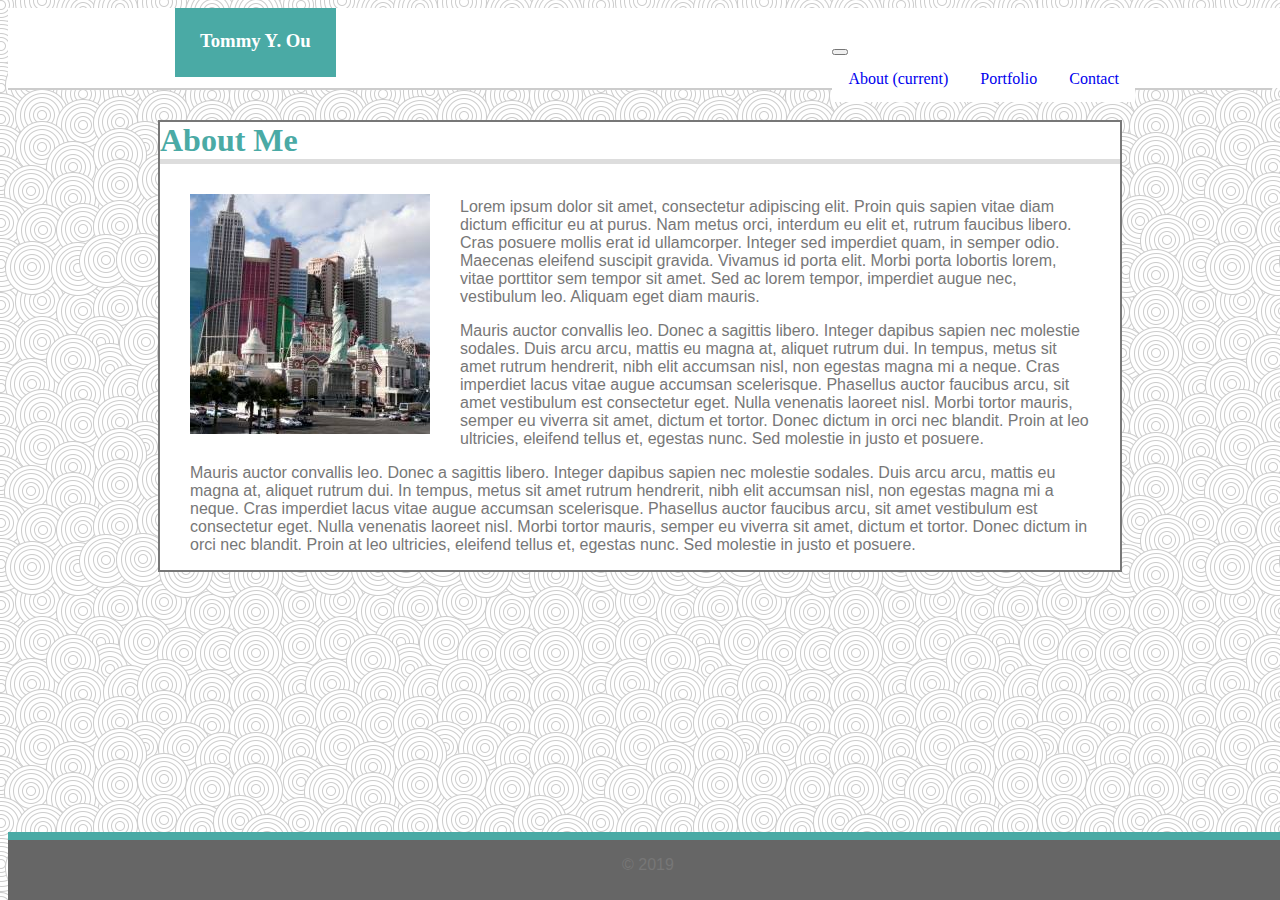
<file: Bootstrap-Portfolio/index.html>
<!DOCTYPE html>
<html lang="en">
<head>
    <meta charset="UTF-8">
    <meta name="viewport" content="width=device-width, initial-scale=1.0">
    <meta http-equiv="X-UA-Compatible" content="ie=edge">
    <title>About Me</title>
    <link rel="stylesheet" href="./assets/css/style.css">
    <link rel="stylesheet" href="https://stackpath.bootstrapcdn.com/bootstrap/4.2.1/css/bootstrap.min.css" integrity="sha384-GJzZqFGwb1QTTN6wy59ffF1BuGJpLSa9DkKMp0DgiMDm4iYMj70gZWKYbI706tWS" crossorigin="anonymous">
    <script src="https://ajax.googleapis.com/ajax/libs/jquery/3.3.1/jquery.min.js"></script>
    <script src="https://cdnjs.cloudflare.com/ajax/libs/popper.js/1.14.6/umd/popper.min.js"></script>
    <script src="https://maxcdn.bootstrapcdn.com/bootstrap/4.2.1/js/bootstrap.min.js"></script>
</head>
<body>
    <div id="navi">
        <div class="wrapper1 col">
            <h3 id="Name" class="col-xs-8">Tommy Y. Ou</h3>
                <nav class="navbar navbar-expand-md navbar-light justify-content-end" id="navibutton">
                    <button class="navbar-toggler" type="button" data-toggle="collapse" data-target="#navbarSupportedContent" aria-controls="navbarSupportedContent" aria-expanded="false" aria-label="Toggle navigation">
                        <span class="navbar-toggler-icon"></span>
                    </button>
          
                    <div class="collapse navbar-collapse" id="navbarSupportedContent">
                        <ul class="navbar-nav">
                            <li class="nav-item active">
                            <a class="nav-link" href="./index.html">About <span class="sr-only">(current)</span></a>
                            </li>
                            <li class="nav-item">
                            <a class="nav-link" href="./portfolio.html">Portfolio</a>
                            </li>
                            <li class="nav-item">
                            <a class="nav-link" href="./contact.html">Contact</a>
                            </li>
                        </ul>
                    </div>
                </nav>
        </div>
    </div>

    

    <div id="MainContent">
        <div class="wrapper2 col">

            <h1 id="heading1">About Me</h1>
            <img id="Tommy" src="./assets/image/Placeholder.jpg" alt="Placeholder Pic">
            <br>
            <p class="text1">
                    Lorem ipsum dolor sit amet, consectetur adipiscing elit. Proin quis sapien vitae diam dictum efficitur eu at purus. Nam metus orci, interdum eu elit et, rutrum faucibus libero. Cras posuere mollis erat id ullamcorper. Integer sed imperdiet quam, in semper odio. Maecenas eleifend suscipit gravida. Vivamus id porta elit. Morbi porta lobortis lorem, vitae porttitor sem tempor sit amet. Sed ac lorem tempor, imperdiet augue nec, vestibulum leo. Aliquam eget diam mauris.
            </p>

            <p class="text1">
                    Mauris auctor convallis leo. Donec a sagittis libero. Integer dapibus sapien nec molestie sodales. Duis arcu arcu, mattis eu magna at, aliquet rutrum dui. In tempus, metus sit amet rutrum hendrerit, nibh elit accumsan nisl, non egestas magna mi a neque. Cras imperdiet lacus vitae augue accumsan scelerisque. Phasellus auctor faucibus arcu, sit amet vestibulum est consectetur eget. Nulla venenatis laoreet nisl. Morbi tortor mauris, semper eu viverra sit amet, dictum et tortor. Donec dictum in orci nec blandit. Proin at leo ultricies, eleifend tellus et, egestas nunc. Sed molestie in justo et posuere.
            </p>
            
            <p class="text1">
                    Mauris auctor convallis leo. Donec a sagittis libero. Integer dapibus sapien nec molestie sodales. Duis arcu arcu, mattis eu magna at, aliquet rutrum dui. In tempus, metus sit amet rutrum hendrerit, nibh elit accumsan nisl, non egestas magna mi a neque. Cras imperdiet lacus vitae augue accumsan scelerisque. Phasellus auctor faucibus arcu, sit amet vestibulum est consectetur eget. Nulla venenatis laoreet nisl. Morbi tortor mauris, semper eu viverra sit amet, dictum et tortor. Donec dictum in orci nec blandit. Proin at leo ultricies, eleifend tellus et, egestas nunc. Sed molestie in justo et posuere.
            </p>
        </div>
    </div>
    <div id="footer">
        <div class="wrapper1 col">
            <p class="text1">&copy; 2019</p>
        </div>
    </div>
    
</body>
</html>
</file>
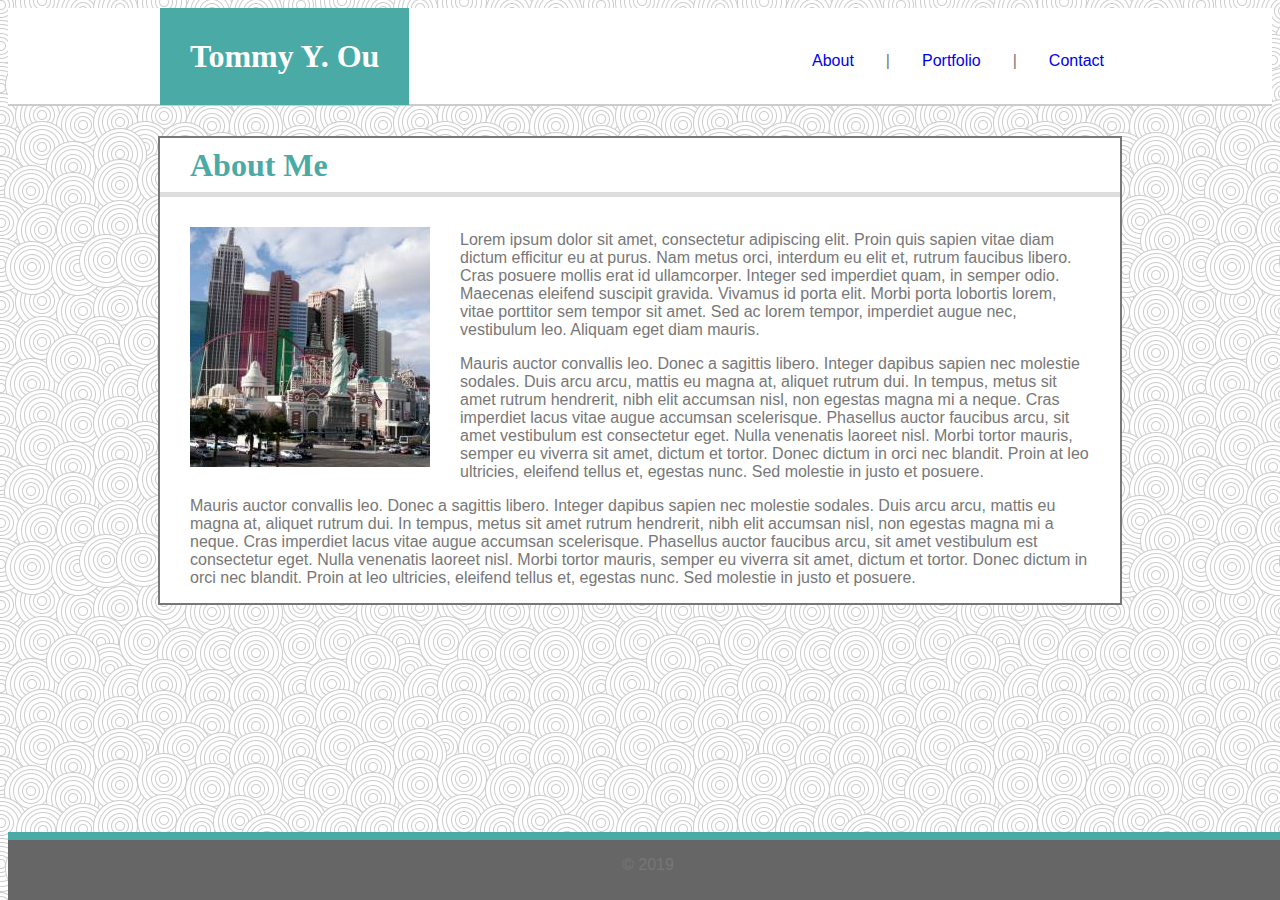
<file: Responsive-Portfolio/index.html>
<!DOCTYPE html>
<html lang="en">
<head>
    <meta charset="UTF-8">
    <meta name="viewport" content="width=device-width, initial-scale=1.0">
    <meta http-equiv="X-UA-Compatible" content="ie=edge">
    <title>About Me</title>
    <link rel="stylesheet" media="screen and (min-width: 981px)" href="./assets/css/style - computer.css">
    <link rel="stylesheet" media="screen and (max-width: 980px) and (min-width: 641px)" href="./assets/css/style - tablet.css">
    <link rel="stylesheet" media="screen and (max-width: 640px)" href="./assets/css/style - phone.css">
</head>
<body>
    <div id="navi">
        <div class="wrapper1">
            <div id="Name"><h1>Tommy Y. Ou</h1></div>

            <div id="navibutton" class="text2" style="text-align:center">
                <ul>
                    <li><a href="./index.html">About</a></li>
                    <li><a>|</a></li>
                    <li><a href="./portfolio.html">Portfolio</a></li>
                    <li><a>|</a></li>
                    <li><a href="./contact.html">Contact</a></li>
                </ul>
            </div>
        </div>
    </div>

    <div id="MainContent">
        <div class="wrapper2">

            <h1 id="heading1">About Me</h1>
            <img id="Tommy" src="./assets/image/Placeholder.jpg" alt="Placeholder Pic">
            <br>
            <p class="text1">
                    Lorem ipsum dolor sit amet, consectetur adipiscing elit. Proin quis sapien vitae diam dictum efficitur eu at purus. Nam metus orci, interdum eu elit et, rutrum faucibus libero. Cras posuere mollis erat id ullamcorper. Integer sed imperdiet quam, in semper odio. Maecenas eleifend suscipit gravida. Vivamus id porta elit. Morbi porta lobortis lorem, vitae porttitor sem tempor sit amet. Sed ac lorem tempor, imperdiet augue nec, vestibulum leo. Aliquam eget diam mauris.
            </p>

            <p class="text1">
                    Mauris auctor convallis leo. Donec a sagittis libero. Integer dapibus sapien nec molestie sodales. Duis arcu arcu, mattis eu magna at, aliquet rutrum dui. In tempus, metus sit amet rutrum hendrerit, nibh elit accumsan nisl, non egestas magna mi a neque. Cras imperdiet lacus vitae augue accumsan scelerisque. Phasellus auctor faucibus arcu, sit amet vestibulum est consectetur eget. Nulla venenatis laoreet nisl. Morbi tortor mauris, semper eu viverra sit amet, dictum et tortor. Donec dictum in orci nec blandit. Proin at leo ultricies, eleifend tellus et, egestas nunc. Sed molestie in justo et posuere.
            </p>
            
            <p class="text1">
                    Mauris auctor convallis leo. Donec a sagittis libero. Integer dapibus sapien nec molestie sodales. Duis arcu arcu, mattis eu magna at, aliquet rutrum dui. In tempus, metus sit amet rutrum hendrerit, nibh elit accumsan nisl, non egestas magna mi a neque. Cras imperdiet lacus vitae augue accumsan scelerisque. Phasellus auctor faucibus arcu, sit amet vestibulum est consectetur eget. Nulla venenatis laoreet nisl. Morbi tortor mauris, semper eu viverra sit amet, dictum et tortor. Donec dictum in orci nec blandit. Proin at leo ultricies, eleifend tellus et, egestas nunc. Sed molestie in justo et posuere.
            </p>
        </div>
    </div>
    <div id="footer">
        <div class="wrapper1">
            <p class="text2">&copy; 2019</p>
        </div>
    </div>
    
</body>
</html>
</file>
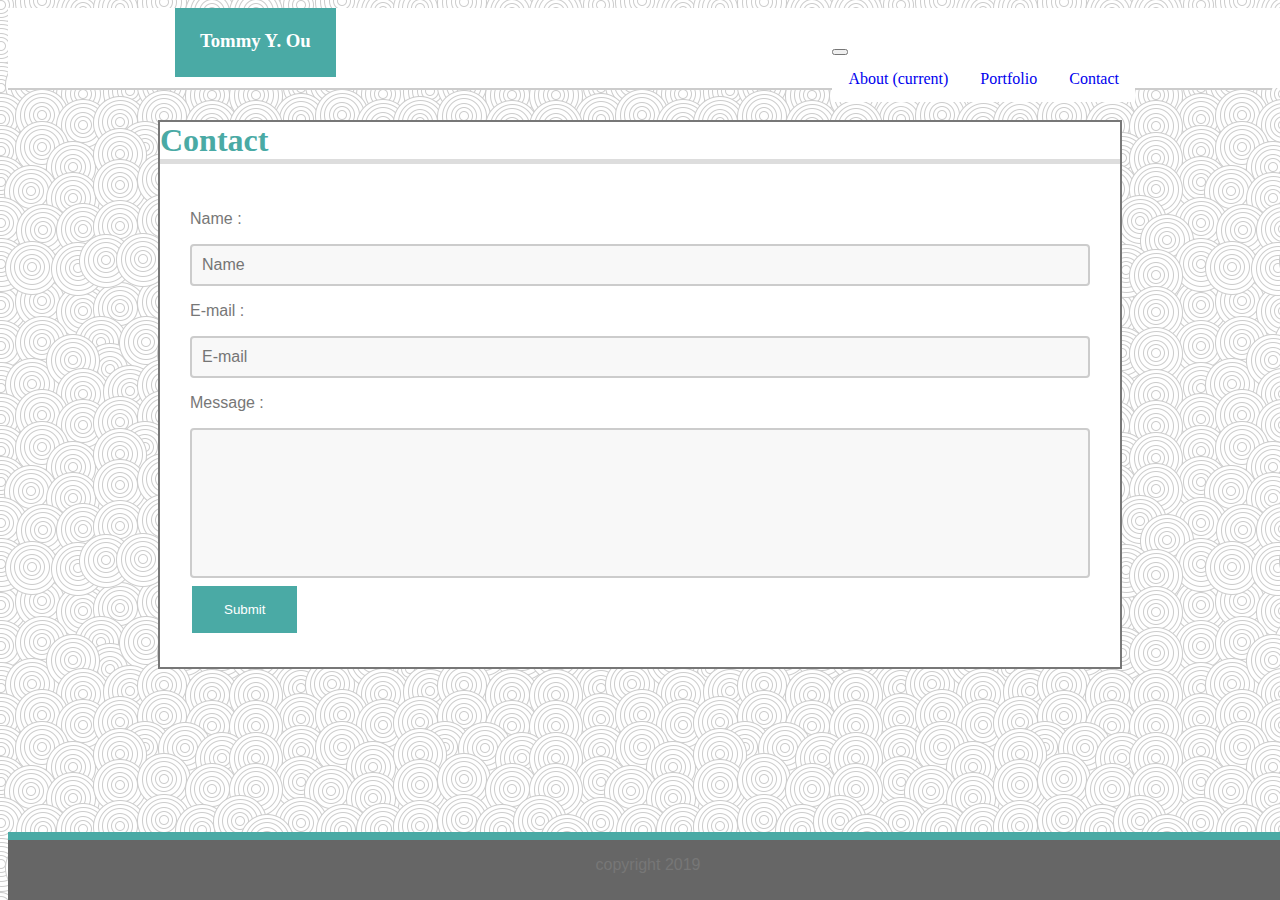
<file: Bootstrap-Portfolio/contact.html>
<!DOCTYPE html>
<html lang="en">
<head>
    <meta charset="UTF-8">
    <meta name="viewport" content="width=device-width, initial-scale=1.0">
    <meta http-equiv="X-UA-Compatible" content="ie=edge">
    <title>Contact</title>
    <link rel="stylesheet" href="./assets/css/style.css">
    <link rel="stylesheet" href="https://stackpath.bootstrapcdn.com/bootstrap/4.2.1/css/bootstrap.min.css" integrity="sha384-GJzZqFGwb1QTTN6wy59ffF1BuGJpLSa9DkKMp0DgiMDm4iYMj70gZWKYbI706tWS" crossorigin="anonymous">
    <script src="https://ajax.googleapis.com/ajax/libs/jquery/3.3.1/jquery.min.js"></script>
    <script src="https://cdnjs.cloudflare.com/ajax/libs/popper.js/1.14.6/umd/popper.min.js"></script>
    <script src="https://maxcdn.bootstrapcdn.com/bootstrap/4.2.1/js/bootstrap.min.js"></script>
</head>
<body>
    <div id="navi">
        <div class="wrapper1 col">
            <h3 id="Name">Tommy Y. Ou</h3>
                <nav class="navbar navbar-expand-md navbar-light" id="navibutton">
                    <button class="navbar-toggler" type="button" data-toggle="collapse" data-target="#navbarSupportedContent" aria-controls="navbarSupportedContent" aria-expanded="false" aria-label="Toggle navigation">
                        <span class="navbar-toggler-icon"></span>
                    </button>
          
                    <div class="collapse navbar-collapse" id="navbarSupportedContent">
                        <ul class="navbar-nav">
                            <li class="nav-item active">
                            <a class="nav-link" href="./index.html">About <span class="sr-only">(current)</span></a>
                            </li>
                            <li class="nav-item">
                            <a class="nav-link" href="./portfolio.html">Portfolio</a>
                            </li>
                            <li class="nav-item">
                            <a class="nav-link" href="./contact.html">Contact</a>
                            </li>
                        </ul>
                    </div>
                </nav>
        </div>
    </div>
    <div id="MainContent">
        <div class="wrapper2 col">
            <h1 id="heading1">Contact</h1>
            <form action="/action_page.php">
                <p class="text2"> Name : </p>
                <input class="text1" type="text" name="Name" placeholder="Name">
                <br>
                <p class="text2"> E-mail : </p>
                <input class="text1" type="text" name="E-mail" placeholder="E-mail">
                <br>
                <p class="text2"> Message : </p>
                <textarea class="text1" type="text" placeholder="Message..."> </textarea>
                <br>



                <input type="submit" value="Submit">
              </form> 
              
        </div>
    </div>
    <div id="footer">
        <div class="wrapper1 col">
            <p class="text1">copyright 2019</p>
        </div>
    </div>
    
</body>
</html>
</file>
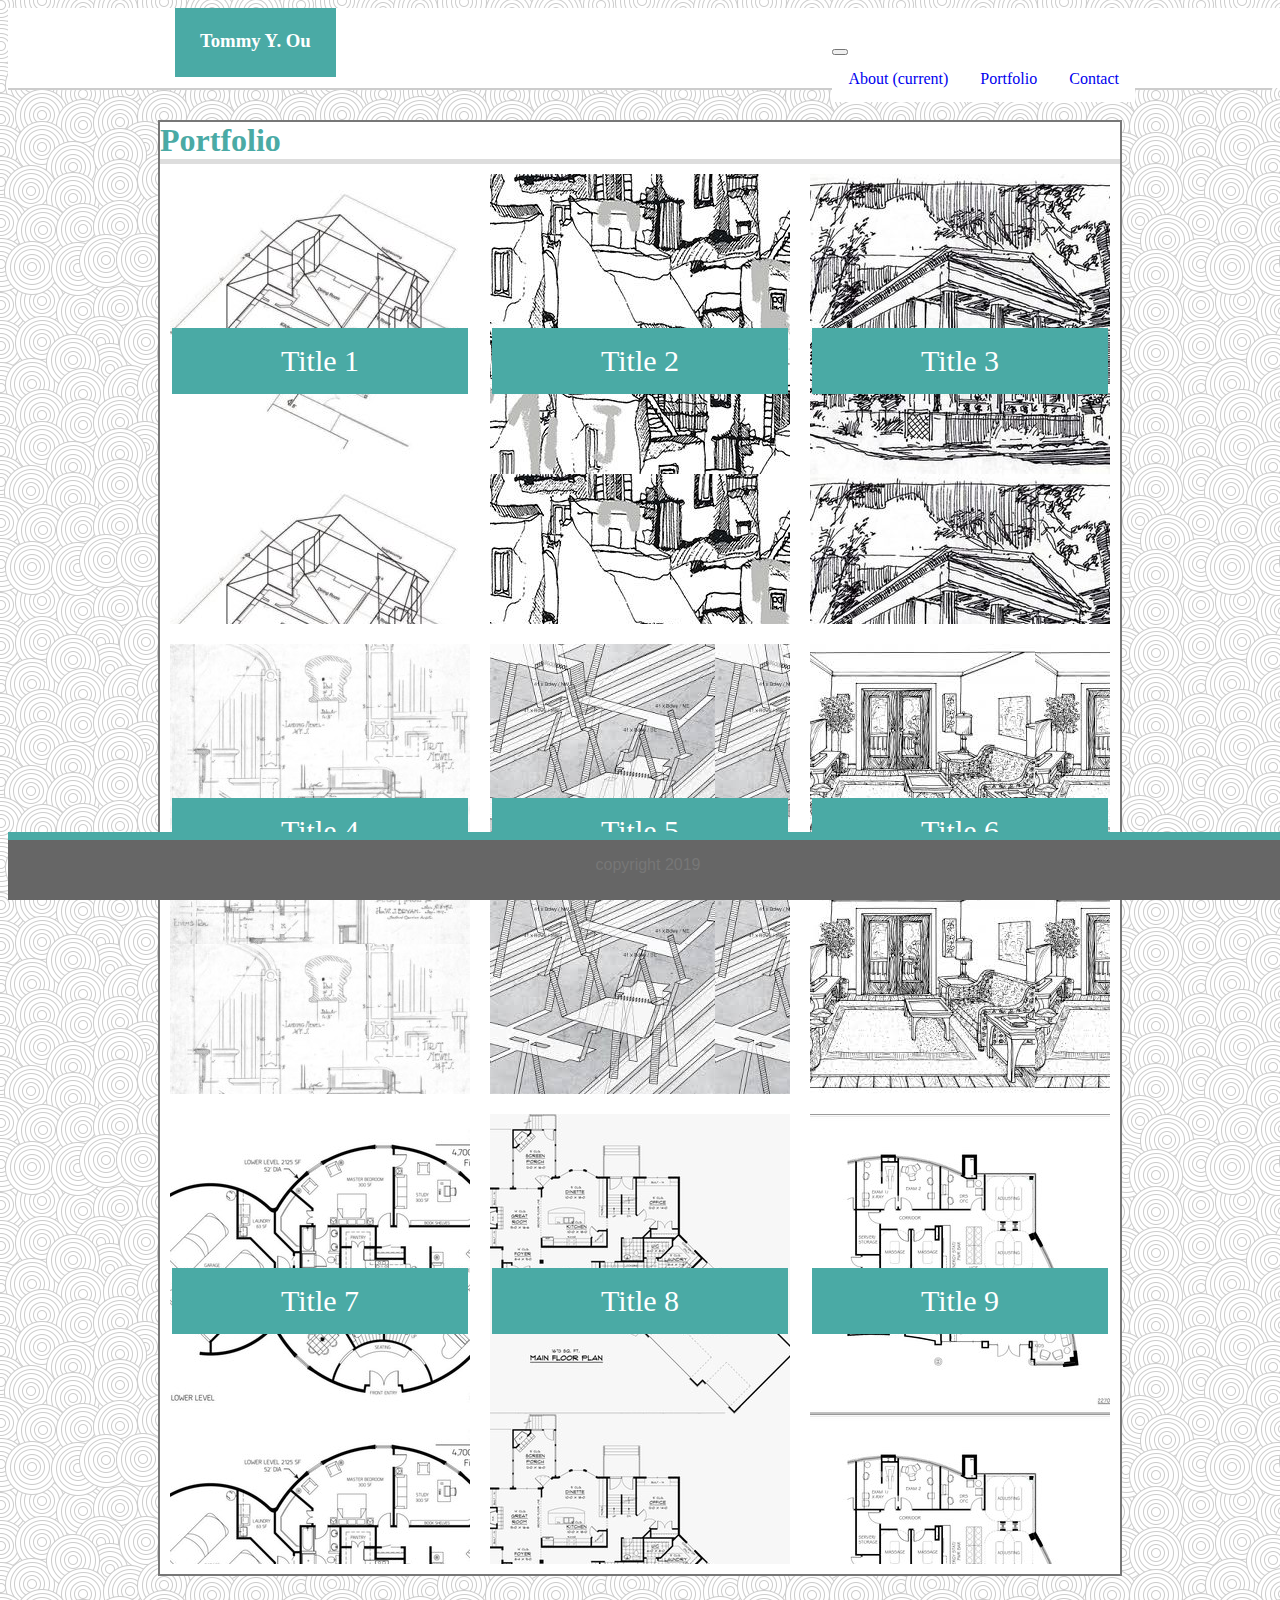
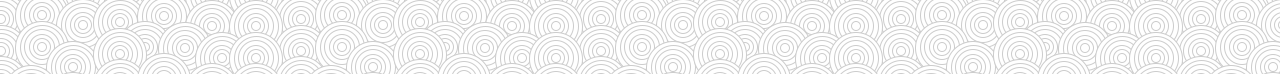
<file: Bootstrap-Portfolio/portfolio.html>
<!DOCTYPE html>
<html lang="en">
<head>
    <meta charset="UTF-8">
    <meta name="viewport" content="width=device-width, initial-scale=1.0">
    <meta http-equiv="X-UA-Compatible" content="ie=edge">
    <title>Portfolio</title>
    <link rel="stylesheet" href="./assets/css/style.css">
    <link rel="stylesheet" href="https://stackpath.bootstrapcdn.com/bootstrap/4.2.1/css/bootstrap.min.css" integrity="sha384-GJzZqFGwb1QTTN6wy59ffF1BuGJpLSa9DkKMp0DgiMDm4iYMj70gZWKYbI706tWS" crossorigin="anonymous">
    <script src="https://ajax.googleapis.com/ajax/libs/jquery/3.3.1/jquery.min.js"></script>
    <script src="https://cdnjs.cloudflare.com/ajax/libs/popper.js/1.14.6/umd/popper.min.js"></script>
    <script src="https://maxcdn.bootstrapcdn.com/bootstrap/4.2.1/js/bootstrap.min.js"></script>
</head>
<body>
    <div id="navi">
        <div class="wrapper1 col">
            <h3 id="Name" class="col-sm-3">Tommy Y. Ou</h3>
                <nav class="navbar navbar-expand-md navbar-light justify-content-end" id="navibutton">
                    <button class="navbar-toggler" type="button" data-toggle="collapse" data-target="#navbarSupportedContent" aria-controls="navbarSupportedContent" aria-expanded="false" aria-label="Toggle navigation">
                        <span class="navbar-toggler-icon"></span>
                    </button>
          
                    <div class="collapse navbar-collapse" id="navbarSupportedContent">
                        <ul class="navbar-nav">
                            <li class="nav-item active">
                            <a class="nav-link" href="./index.html">About <span class="sr-only">(current)</span></a>
                            </li>
                            <li class="nav-item">
                            <a class="nav-link" href="./portfolio.html">Portfolio</a>
                            </li>
                            <li class="nav-item">
                            <a class="nav-link" href="./contact.html">Contact</a>
                            </li>
                        </ul>
                    </div>
                </nav>
        </div>
    </div>
    <div id="MainContent">
        <div class="wrapper2 col ">
            <h1 id="heading1">Portfolio</h1>
            <div class="flex-container justify-content-center">
                    <div id="img1">
                        <p>Title 1</p>
                    </div>
                    <div id="img2">
                        <p>Title 2</p>
                    </div>
                    <div id="img3">
                        <p>Title 3</p>
                    </div>
                    <div id="img4">
                        <p>Title 4</p>
                    </div>
                    <div id="img5">
                        <p>Title 5</p>
                    </div>
                    <div id="img6">
                        <p>Title 6</p>
                    </div>
                    <div id="img7">
                        <p>Title 7</p>
                    </div>
                    <div id="img8">
                        <p>Title 8</p>
                    </div>
                    <div id="img9">
                        <p>Title 9</p>
                    </div>
            </div>
        </div>
    </div>
    <div id="footer">
        <div class="wrapper1 col">
            <p class="text1">copyright 2019</p>
        </div>
    </div>
    
</body>
</html>
</file>
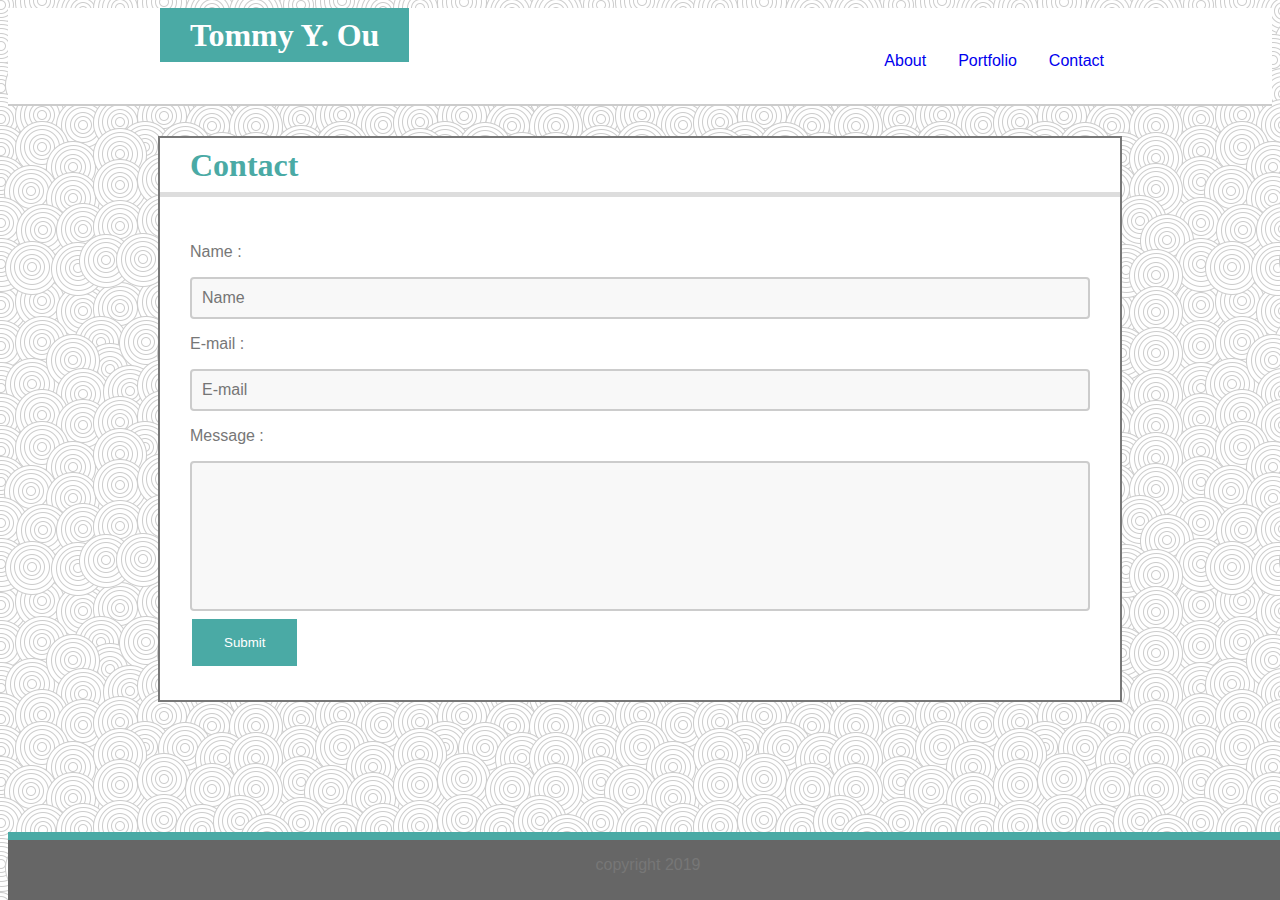
<file: Responsive-Portfolio/contact.html>
<!DOCTYPE html>
<html lang="en">
<head>
    <meta charset="UTF-8">
    <meta name="viewport" content="width=device-width, initial-scale=1.0">
    <meta http-equiv="X-UA-Compatible" content="ie=edge">
    <title>Contact</title>
    <link rel="stylesheet" media="screen and (min-width: 980px)" href="./assets/css/style - computer.css">
    <link rel="stylesheet" media="screen and (max-width: 979px) and (min-width: 640px)" href="./assets/css/style - tablet.css">
    <link rel="stylesheet" media="screen and (max-width: 639px)" href="./assets/css/style - phone.css">
</head>
<body>
    <div id="navi">
        <div class="wrapper1">
            <h1 id="Name">Tommy Y. Ou</h1>
        
            <div id="navibutton" class="text2">
                <ul>
                    <li><a href="./index.html">About</a></li>
                    <li><a href="./portfolio.html">Portfolio</a></li>
                    <li><a href="./contact.html">Contact</a></li>
                </ul>
            </div>
        </div>
    </div>
    <div id="MainContent">
        <div class="wrapper2">
            <h1 id="heading1">Contact</h1>
            <form action="/action_page.php">
                <p class="text2"> Name : </p>
                <input class="text1" type="text" name="Name" placeholder="Name">
                <br>
                <p class="text2"> E-mail : </p>
                <input class="text1" type="text" name="E-mail" placeholder="E-mail">
                <br>
                <p class="text2"> Message : </p>
                <textarea class="text1" type="text" placeholder="Message..."> </textarea>
                <br>



                <input type="submit" value="Submit">
              </form> 
              
        </div>
    </div>
    <div id="footer">
        <div class="wrapper1">
            <p class="text1">copyright 2019</p>
        </div>
    </div>
    
</body>
</html>
</file>
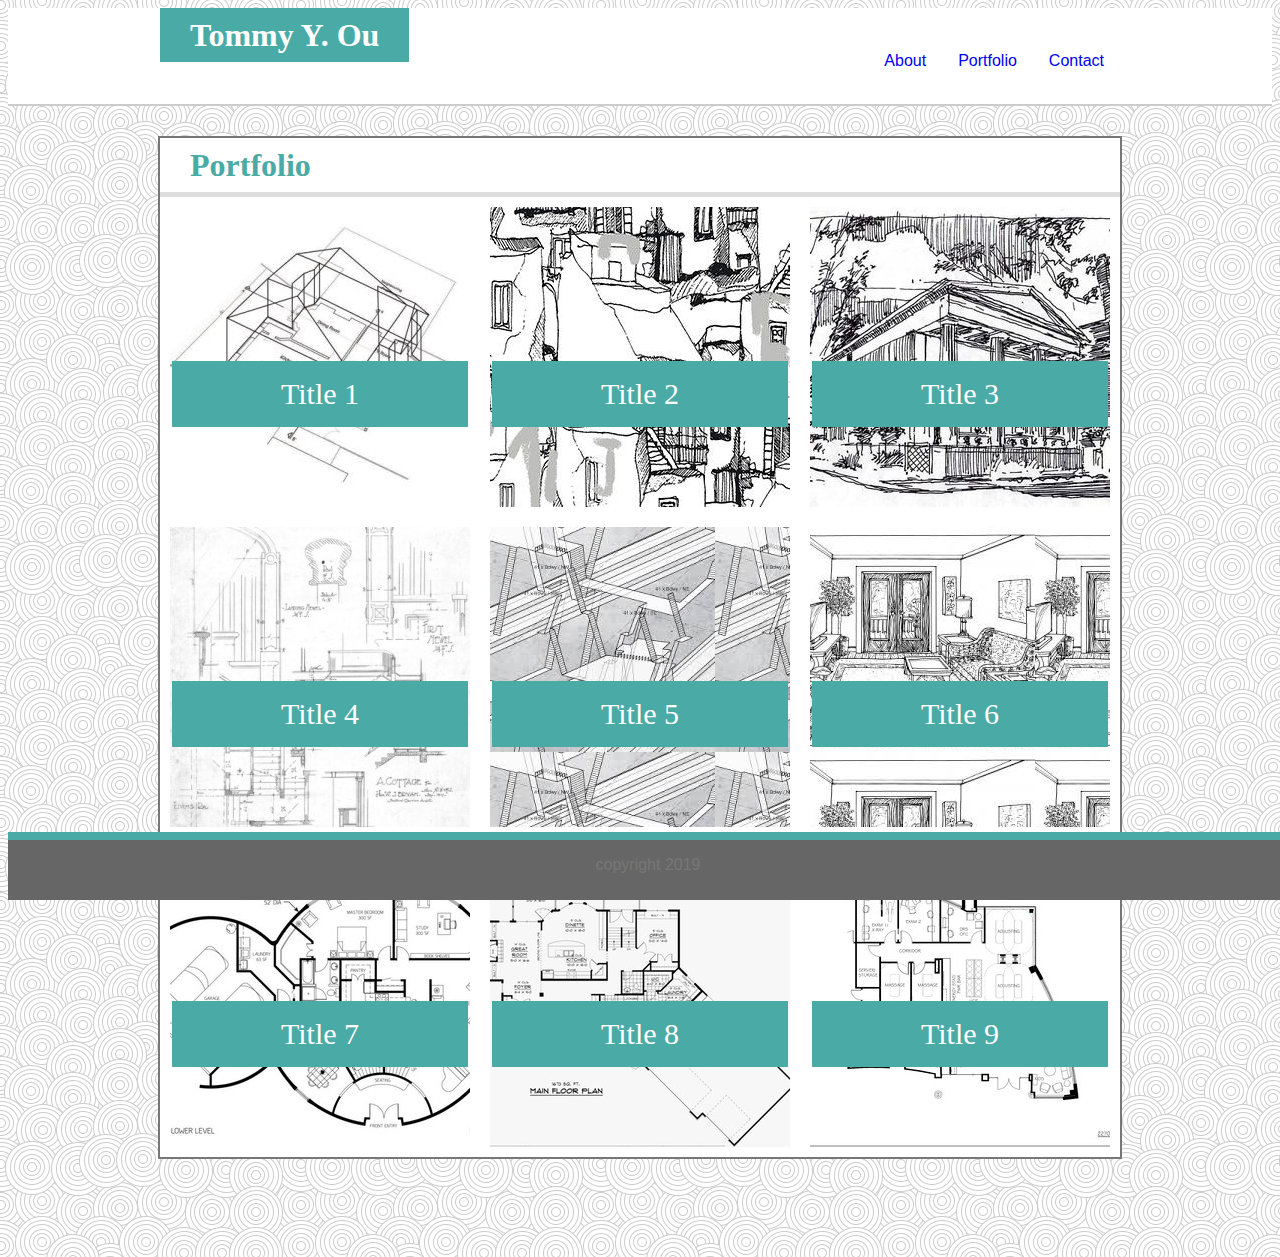
<file: Responsive-Portfolio/portfolio.html>
<!DOCTYPE html>
<html lang="en">
<head>
    <meta charset="UTF-8">
    <meta name="viewport" content="width=device-width, initial-scale=1.0">
    <meta http-equiv="X-UA-Compatible" content="ie=edge">
    <title>Portfolio</title>
    <link rel="stylesheet" media="screen and (min-width: 1000px)" href="./assets/css/style - computer.css">
    <link rel="stylesheet" media="screen and (max-width: 999px) and (min-width: 650px)" href="./assets/css/style - tablet.css">
    <link rel="stylesheet" media="screen and (max-width: 649px)" href="./assets/css/style - phone.css">
</head>
<body>
    <div id="navi">
        <div class="wrapper1 col">
            <h1 id="Name">Tommy Y. Ou</h1>
                
            <div id="navibutton" class="text2">
                <ul>
                    <li><a href="./index.html">About</a></li>
                    <li><a href="./portfolio.html">Portfolio</a></li>
                    <li><a href="./contact.html">Contact</a></li>
                </ul>
            </div>
        </div>
    </div>
    <div id="MainContent">
        <div class="wrapper2">
            <h1 id="heading1">Portfolio</h1>
            <div class="flex-container">
                    <div id="img1">
                        <p>Title 1</p>
                    </div>
                    <div id="img2">
                        <p>Title 2</p>
                    </div>
                    <div id="img3">
                        <p>Title 3</p>
                    </div>
                    <div id="img4">
                        <p>Title 4</p>
                    </div>
                    <div id="img5">
                        <p>Title 5</p>
                    </div>
                    <div id="img6">
                        <p>Title 6</p>
                    </div>
                    <div id="img7">
                        <p>Title 7</p>
                    </div>
                    <div id="img8">
                        <p>Title 8</p>
                    </div>
                    <div id="img9">
                        <p>Title 9</p>
                    </div>
            </div>
        </div>
    </div>
    <div id="footer">
        <div class="wrapper1">
            <p class="text1">copyright 2019</p>
        </div>
    </div>
    
</body>
</html>
</file>
<file: Bootstrap-Portfolio/assets/css/style.css>
/*-- Fonts --*/
h3 {
    font-family: 'Georgia', Times, Times New Roman, serif;
    padding: 25px;
    padding-top: 22px;
}

.text1 {
    font-family:'Arial', 'Helvetica Neue', Helvetica, sans-serif;
    color: #777777;
    padding-left: 30px;
    padding-right: 30px;

}

.text2 {
    font-family:'Arial', 'Helvetica Neue', Helvetica, sans-serif;
    color: #777777;
    padding-left: 0px;
    padding-right: 0px;
}


/*-- Background --*/

body {
    background-image: url("../image/swirl_pattern.png");
}


/*-- Navi Bar --*/

ul {
    list-style-type: none;
    margin: 0;
    padding: 0;
    overflow: hidden;
    background-color: white;
    z-index: +99;
  }
  
li {
    float: left;
  }
  
li a {
    display: block;
    text-align: center;
    padding: 14px 16px;
    text-decoration: none;
    border-right-style: solid;
    border-right:#777777;
    border-width: 2px;
    
  }

/*-- Wrapper --*/

.wrapper1 {
    width: 960px;
    margin: auto;
}

.wrapper2 {
    width: 960px;
    margin: auto;
    background-color: white;
    border-style: solid;
    border-color: #777777;
    border-width: 2px;
    z-index: -1;
}





#Tommy {
    padding: 30px;
    size: 25%;
    float: left;
}

#navi {
    height: 80px;
    width: 100%;
    background-color: white;
    padding-left: 15px;
    padding-right: 15px;
}

#navibutton {
    padding-top: 30px;
    background-color: white;
    float: right;
}

#MainContent {
    padding: 30px;
    padding-bottom: 90px;
    border-top-style: solid;
    border-color: #cccccc;
    border-width: 2px;
  }

#footer {
    background-color: #666666;
    border-top-style: solid;
    border-color: #4aaaa5;
    border-width: 8px;
    height: 60px;
    width: 100%;
    position: fixed;
    bottom: 0px;
  }

#Name {
    text-align: center;
    color: white;
    background-color: #4aaaa5;
    max-width:220px;
    margin: auto;
    float: left;
}

#heading1 {
    text-align: left;
    color: #4aaaa5;
    background-color: white;
    margin: auto;
    border-bottom-style: solid;
    border-color: #dddddd;
    border-width: 5px;
}

.wrapper1 p {
    text-align: center
}

/*-- Forms Styling --*/
input[type=text] {
    width: 100%;
    padding: 10px;
    margin:  auto;
    box-sizing: border-box;
    border: 2px solid #ccc;
    border-radius: 4px;
    border-radius: 4px;
    background-color: #f8f8f8;
    font-size: 16px;
  }

textarea {
    width: 100%;
    height: 150px;
    padding: 10px;
    box-sizing: border-box;
    border: 2px solid #ccc;
    border-radius: 4px;
    background-color: #f8f8f8;
    font-size: 16px;
    resize: none;
  }
form {
    padding: 30px;
}

input[type=button], input[type=submit], input[type=reset] {
    background-color: #4aaaa5;
    border: none;
    color: white;
    padding: 16px 32px;
    text-decoration: none;
    margin: 4px 2px;
    cursor: pointer;
  }

  /*-- flexbox --*/

  .flex-container {
    display: flex;
    flex-wrap: wrap;
  }
  
  .flex-container > div {
    background-color: #f1f1f1;
    margin: 10px;
    font-size: 30px;
  }

   /*-- Project Icon --*/

.flex-container > div > p {
    
    text-align: center;
    background-color: #4aaaa5;
    border: none;
    color: white;
    padding: 16px 32px;
    text-decoration: none;
    margin: 4px 2px;
}

#img1 {
    padding-top: 150px;
    width: 300px;
    height: 300px;
    background-image: url("../image/img\ \(1\).jpg");
}

#img2 {
    padding-top: 150px;
    width: 300px;
    height: 300px;
    background-image: url("../image/img\ \(2\).jpg");
}

#img3 {
    padding-top: 150px;
    width: 300px;
    height: 300px;
    background-image: url("../image/img\ \(3\).jpg");
}

#img4 {
    padding-top: 150px;
    width: 300px;
    height: 300px;
    background-image: url("../image/img\ \(4\).jpg");
}

#img5 {
    padding-top: 150px;
    width: 300px;
    height: 300px;
    background-image: url("../image/img\ \(5\).jpg");
}

#img6 {
    padding-top: 150px;
    width: 300px;
    height: 300px;
    background-image: url("../image/img\ \(6\).jpg");
}

#img7 {
    padding-top: 150px;
    width: 300px;
    height: 300px;
    background-image: url("../image/img\ \(7\).jpg");
}

#img8 {
    padding-top: 150px;
    width: 300px;
    height: 300px;
    background-image: url("../image/img\ \(8\).jpg");
}

#img9 {
    padding-top: 150px;
    width: 300px;
    height: 300px;
    background-image: url("../image/img\ \(9\).jpg");
}
</file>
<file: Responsive-Portfolio/assets/css/style - computer.css>
/*-- Fonts --*/
h1 {
    font-family: 'Georgia', Times, Times New Roman, serif;
    padding-left: 30px;
    padding-right: 30px;
    padding-top: 8.5px;
    padding-bottom: 8.5px;
}

.text1 {
    font-family:'Arial', 'Helvetica Neue', Helvetica, sans-serif;
    color: #777777;
    padding-left: 30px;
    padding-right: 30px;

}

.text2 {
    font-family:'Arial', 'Helvetica Neue', Helvetica, sans-serif;
    color: #777777;
    padding-left: 0px;
    padding-right: 0px;
}


/*-- Background --*/

body {
    background-image: url("../image/swirl_pattern.png");
}


/*-- Navi Bar --*/

ul {
    list-style-type: none;
    margin: 0;
    padding: 0;
    overflow: hidden;
    background-color: white;
  }
  
li {
    float: left;
  }
  
li a {
    display: block;
    text-align: center;
    padding: 14px 16px;
    text-decoration: none;
    border-right-style: solid;
    border-right:#777777;
    border-width: 2px;
    
  }

/*-- Wrapper --*/

.wrapper1 {
    width: 960px;
    margin: auto;
}

.wrapper2 {
    width: 960px;
    margin: auto;
    background-color: white;
    border-style: solid;
    border-color: #777777;
    border-width: 2px;
}





#Tommy {
    padding: 30px;
    size: 25%;
    float: left;
}

#navi {
    height: 96px;
    width: 100%;
    background-color: white;
}

#navibutton {
    padding-top: 30px;
    background-color: white;
    float: right;
}

#MainContent {
    padding-top: 30px;
    padding-bottom: 90px;
    border-top-style: solid;
    border-color: #cccccc;
    border-width: 2px;
  }

#footer {
    background-color: #666666;
    border-top-style: solid;
    border-color: #4aaaa5;
    border-width: 8px;
    height: 60px;
    width: 100%;
    position: fixed;
    bottom: 0px;
  }

#Name {
    text-align: center;
    color: white;
    background-color: #4aaaa5;
    max-width:300px;
    margin: auto;
    float: left;
}

#heading1 {
    text-align: left;
    color: #4aaaa5;
    background-color: white;
    margin: auto;
    border-bottom-style: solid;
    border-color: #dddddd;
    border-width: 5px;
}

.wrapper1 p {
    text-align: center
}

/*-- Forms Styling --*/
input[type=text] {
    width: 100%;
    padding: 10px;
    margin:  auto;
    box-sizing: border-box;
    border: 2px solid #ccc;
    border-radius: 4px;
    border-radius: 4px;
    background-color: #f8f8f8;
    font-size: 16px;
  }

textarea {
    width: 100%;
    height: 150px;
    padding: 10px;
    box-sizing: border-box;
    border: 2px solid #ccc;
    border-radius: 4px;
    background-color: #f8f8f8;
    font-size: 16px;
    resize: none;
  }
form {
    padding: 30px;
}

input[type=button], input[type=submit], input[type=reset] {
    background-color: #4aaaa5;
    border: none;
    color: white;
    padding: 16px 32px;
    text-decoration: none;
    margin: 4px 2px;
    cursor: pointer;
  }

  /*-- flexbox --*/

  .flex-container {
    display: flex;
    flex-wrap: wrap;
  }
  
  .flex-container > div {
    background-color: #f1f1f1;
    margin: 10px;
    font-size: 30px;
  }

   /*-- Project Icon --*/

.flex-container > div > p {
    
    text-align: center;
    background-color: #4aaaa5;
    border: none;
    color: white;
    padding: 16px 32px;
    text-decoration: none;
    margin: 4px 2px;
}

#img1 {
    padding-top: 150px;
    width: 300px;
    height: 150px;
    background-image: url("../image/img\ \(1\).jpg");
}

#img2 {
    padding-top: 150px;
    width: 300px;
    height: 150px;
    background-image: url("../image/img\ \(2\).jpg");
}

#img3 {
    padding-top: 150px;
    width: 300px;
    height: 150px;
    background-image: url("../image/img\ \(3\).jpg");
}

#img4 {
    padding-top: 150px;
    width: 300px;
    height: 150px;
    background-image: url("../image/img\ \(4\).jpg");
}

#img5 {
    padding-top: 150px;
    width: 300px;
    height: 150px;
    background-image: url("../image/img\ \(5\).jpg");
}

#img6 {
    padding-top: 150px;
    width: 300px;
    height: 150px;
    background-image: url("../image/img\ \(6\).jpg");
}

#img7 {
    padding-top: 150px;
    width: 300px;
    height: 150px;
    background-image: url("../image/img\ \(7\).jpg");
}

#img8 {
    padding-top: 150px;
    width: 300px;
    height: 150px;
    background-image: url("../image/img\ \(8\).jpg");
}

#img9 {
    padding-top: 150px;
    width: 300px;
    height: 150px;
    background-image: url("../image/img\ \(9\).jpg");
}
</file>
<file: Responsive-Portfolio/assets/css/style - tablet.css>
/*-- Fonts --*/
h1 {
    font-family: 'Georgia', Times, Times New Roman, serif;
    padding: 20px;
    padding-top: 5px;
    font-size: 1.75em;
}

.text1 {
    font-family:'Arial', 'Helvetica Neue', Helvetica, sans-serif;
    color: #777777;
    padding-left: 30px;
    padding-right: 30px;
}

.text2 {
    font-family:'Arial', 'Helvetica Neue', Helvetica, sans-serif;
    color: #777777;
    padding-left: 0px;
    padding-right: 0px;
}


/*-- Background --*/

body {
    background-image: url("../image/swirl_pattern.png");
}


/*-- Navi Bar --*/

ul {
    list-style-type: none;
    margin: 0;
    padding: 0;
    overflow: hidden;
    background-color: white;
  }
  
li {
    float: left;
  }
  
li a {
    display: block;
    text-align: center;
    padding: 14px 16px;
    text-decoration: none;
    border-right-style: solid;
    border-right:#777777;
    border-width: 2px;
    
  }

/*-- Wrapper --*/

.wrapper1 {
    width: 640px;
    margin: auto;
}

.wrapper2 {
    width: 640px;
    margin: auto;
    background-color: white;
    border-style: solid;
    border-color: #777777;
    border-width: 2px;
}





#Tommy {
    padding: 20px;
    size: 25%;
    float: left;
}

#navi {
    height: 72px;
    width: 100%;
    background-color: white;
}

#navibutton {
    padding-top: 18px;
    background-color: white;
    float: right;
}

#MainContent {
    padding-top: 20px;
    padding-bottom: 90px;
    border-top-style: solid;
    border-color: #cccccc;
    border-width: 2px;
  }

#footer {
    height: 60px;
    width: 100%;
    background-color: #666666;
    border-top-style: solid;
    border-color: #4aaaa5; 
    border-width: 8px;
    position: fixed;
    bottom: 0px; 
  }

#Name {
    text-align: center;
    color: white;
    background-color: #4aaaa5;
    max-width:250px;
    max-height: 72px;
    margin: auto;
    float: left;
}

#heading1 {
    text-align: left;
    color: #4aaaa5;
    background-color: white;
    margin: auto;
    border-bottom-style: solid;
    border-color: #dddddd;
    border-width: 5px;
}

.wrapper1 p {
    text-align: center
}

/*-- Forms Styling --*/
input[type=text] {
    width: 100%;
    padding: 10px;
    margin:  auto;
    box-sizing: border-box;
    border: 2px solid #ccc;
    border-radius: 4px;
    border-radius: 4px;
    background-color: #f8f8f8;
    font-size: 16px;
  }

textarea {
    width: 100%;
    height: 150px;
    padding: 10px;
    box-sizing: border-box;
    border: 2px solid #ccc;
    border-radius: 4px;
    background-color: #f8f8f8;
    font-size: 16px;
    resize: none;
  }
form {
    padding: 30px;
}

input[type=button], input[type=submit], input[type=reset] {
    background-color: #4aaaa5;
    border: none;
    color: white;
    padding: 16px 32px;
    text-decoration: none;
    margin: 4px 2px;
    cursor: pointer;
  }

  /*-- flexbox --*/

  .flex-container {
    display: flex;
    flex-wrap: wrap;
  }
  
  .flex-container > div {
    background-color: #f1f1f1;
    margin: 10px;
    font-size: 30px;
  }

   /*-- Project Icon --*/

.flex-container > div > p {
    
    text-align: center;
    background-color: #4aaaa5;
    border: none;
    color: white;
    padding: 16px 32px;
    text-decoration: none;
    margin: 4px 2px;
}

#img1 {
    padding-top: 150px;
    width: 300px;
    height: 150px;
    background-image: url("../image/img\ \(1\).jpg");
}

#img2 {
    padding-top: 150px;
    width: 300px;
    height: 150px;
    background-image: url("../image/img\ \(2\).jpg");
}

#img3 {
    padding-top: 150px;
    width: 300px;
    height: 150px;
    background-image: url("../image/img\ \(3\).jpg");
}

#img4 {
    padding-top: 150px;
    width: 300px;
    height: 150px;
    background-image: url("../image/img\ \(4\).jpg");
}

#img5 {
    padding-top: 150px;
    width: 300px;
    height: 150px;
    background-image: url("../image/img\ \(5\).jpg");
}

#img6 {
    padding-top: 150px;
    width: 300px;
    height: 150px;
    background-image: url("../image/img\ \(6\).jpg");
}

#img7 {
    padding-top: 150px;
    width: 300px;
    height: 150px;
    background-image: url("../image/img\ \(7\).jpg");
}

#img8 {
    padding-top: 150px;
    width: 300px;
    height: 150px;
    background-image: url("../image/img\ \(8\).jpg");
}

#img9 {
    padding-top: 150px;
    width: 300px;
    height: 150px;
    background-image: url("../image/img\ \(9\).jpg");
}
</file>
<file: Responsive-Portfolio/assets/css/style - phone.css>
/*-- Fonts --*/
h1 {
    font-family: 'Georgia', Times, Times New Roman, serif;
    padding: 10px;
    font-size: 1em
}

.text1 {
    font-family:'Arial', 'Helvetica Neue', Helvetica, sans-serif;
    color: #777777;
    padding-left: 30px;
    padding-right: 30px;
}

.text2 {
    font-family:'Arial', 'Helvetica Neue', Helvetica, sans-serif;
    color: #777777;
    padding-left: 0px;
    padding-right: 0px;
}

/*-- Background --*/

body {
    background-image: url("../image/swirl_pattern.png");
}




/*-- Navi Bar --*/

ul {
    list-style-type: none;
    margin: auto;
    padding: 0;
    overflow: hidden;
    background-color: white;
    text-align: center;
  }
  
li {
    display: inline-block;
  }
  
li a {
    display: block;
    text-align: center;
    padding: 5px 5px;
    text-decoration: none;
    border-right-style: solid;
    border-right:#777777;
    border-width: 2px;
    
  }

/*-- Wrapper --*/

.wrapper1 {
    width: 320px;
    margin: auto;
}

.wrapper2 {
    width: 320px;
    margin: auto;
    background-color: white;
    border-style: solid;
    border-color: #777777;
    border-width: 2px;
}


#Tommy {
    display: block;
    margin: auto;
    padding: 10px;
    size: 25%;

}

#navi {
    height: 80px;
    width: 100%;
    background-color: white;
}

#navibutton {
    margin: auto;
    background-color: white;
    width: 100%;
    text-align: center;
}

#MainContent {
    padding-top: 10px;
    padding-bottom: 50px;
    border-top-style: solid;
    border-color: #cccccc;
    border-width: 2px;
  }

#footer {
    background-color: #666666;
    border-top-style: solid;
    border-color: #4aaaa5;
    border-width: 8px;
    height: 40px;
    width: 100%;
    position: fixed;
    bottom: 0px;
  }

#Name {
    text-align: center;
    color: white;
    background-color: #4aaaa5;
    max-width:100%;
    margin: auto;
}

#heading1 {
    text-align: left;
    color: #4aaaa5;
    background-color: white;
    margin: auto;
    border-bottom-style: solid;
    border-color: #dddddd;
    border-width: 5px;
}

.wrapper1 p {
    text-align: center
}

/*-- Forms Styling --*/
input[type=text] {
    width: 100%;
    padding: 10px;
    margin:  auto;
    box-sizing: border-box;
    border: 2px solid #ccc;
    border-radius: 4px;
    border-radius: 4px;
    background-color: #f8f8f8;
    font-size: 16px;
  }

textarea {
    width: 100%;
    height: 150px;
    padding: 10px;
    box-sizing: border-box;
    border: 2px solid #ccc;
    border-radius: 4px;
    background-color: #f8f8f8;
    font-size: 16px;
    resize: none;
  }
form {
    padding: 30px;
}

input[type=button], input[type=submit], input[type=reset] {
    background-color: #4aaaa5;
    border: none;
    color: white;
    padding: 16px 32px;
    text-decoration: none;
    margin: 4px 2px;
    cursor: pointer;
  }

  /*-- flexbox --*/

  .flex-container {
    display: flex;
    flex-wrap: wrap;
  }
  
  .flex-container > div {
    background-color: #f1f1f1;
    margin: 10px;
    font-size: 30px;
  }

   /*-- Project Icon --*/

.flex-container > div > p {
    
    text-align: center;
    background-color: #4aaaa5;
    border: none;
    color: white;
    padding: 16px 32px;
    text-decoration: none;
    margin: 4px 2px;
}

#img1 {
    padding-top: 150px;
    width: 300px;
    height: 150px;
    background-image: url("../image/img\ \(1\).jpg");
}

#img2 {
    padding-top: 150px;
    width: 300px;
    height: 150px;
    background-image: url("../image/img\ \(2\).jpg");
}

#img3 {
    padding-top: 150px;
    width: 300px;
    height: 150px;
    background-image: url("../image/img\ \(3\).jpg");
}

#img4 {
    padding-top: 150px;
    width: 300px;
    height: 150px;
    background-image: url("../image/img\ \(4\).jpg");
}

#img5 {
    padding-top: 150px;
    width: 300px;
    height: 150px;
    background-image: url("../image/img\ \(5\).jpg");
}

#img6 {
    padding-top: 150px;
    width: 300px;
    height: 150px;
    background-image: url("../image/img\ \(6\).jpg");
}

#img7 {
    padding-top: 150px;
    width: 300px;
    height: 150px;
    background-image: url("../image/img\ \(7\).jpg");
}

#img8 {
    padding-top: 150px;
    width: 300px;
    height: 150px;
    background-image: url("../image/img\ \(8\).jpg");
}

#img9 {
    padding-top: 150px;
    width: 300px;
    height: 150px;
    background-image: url("../image/img\ \(9\).jpg");
}
</file>
